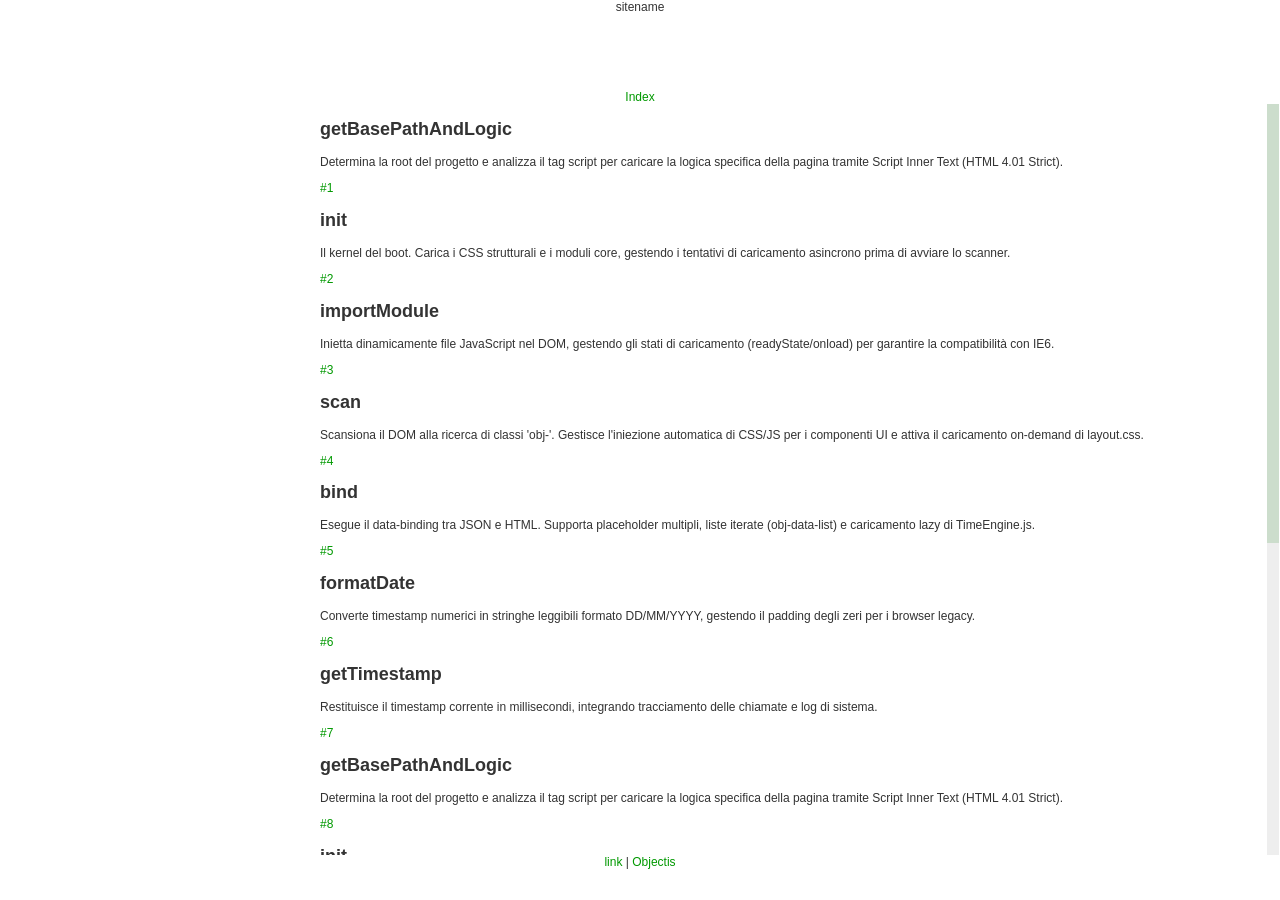
<file: posts.html>
<!DOCTYPE HTML PUBLIC "-//W3C//DTD HTML 4.01 Transitional//EN" "http://www.w3.org/TR/html4/loose.dtd">
<html>
    <head>
        <title>Objectis Framework - Posts Layout Test</title>
        <meta http-equiv="Content-Type" content="text/html; charset=iso-8859-1">
    </head>
    <body>
        <div id="main-viewport">
            <div class="obj-layout-row obj-layout-row-100">
                <div class="obj-layout-col obj-layout-col-100">
                    
                    <div class="header obj-layout-row obj-layout-row-10">
                        sitename
                    </div>

                    <div class="navbar obj-layout-row obj-layout-col-expand">
                        <a href="../index.html">Index</a>
                    </div>

                    <div class="obj-layout-row obj-layout-row-expand">
                        <div class="obj-layout-col obj-layout-col-25"></div>
                        <div class="obj-layout-col obj-layout-col-expand obj-data-list-posts">
                            <div class="post-item">
                                <h2>obj-data-title</h2>
                                <p>obj-data-content</p>
                                <p><a href="post.html?id=obj-data-id">#obj-data-id</a></p>
                            </div>
                        </div>
                    </div>
                    <div class="footer obj-layout-row obj-layout-row-5">
                        <a href="">link</a>
                        |
                        <a href="https://github.com/dnl-mcn/Objectis">Objectis</a>
                    </div>

                </div>
            </div>
        </div>
        <script type="text/javascript" src="./js/core/Objectis.js">logic: samples/posts.js;</script>
    </body>
</html>
</file>
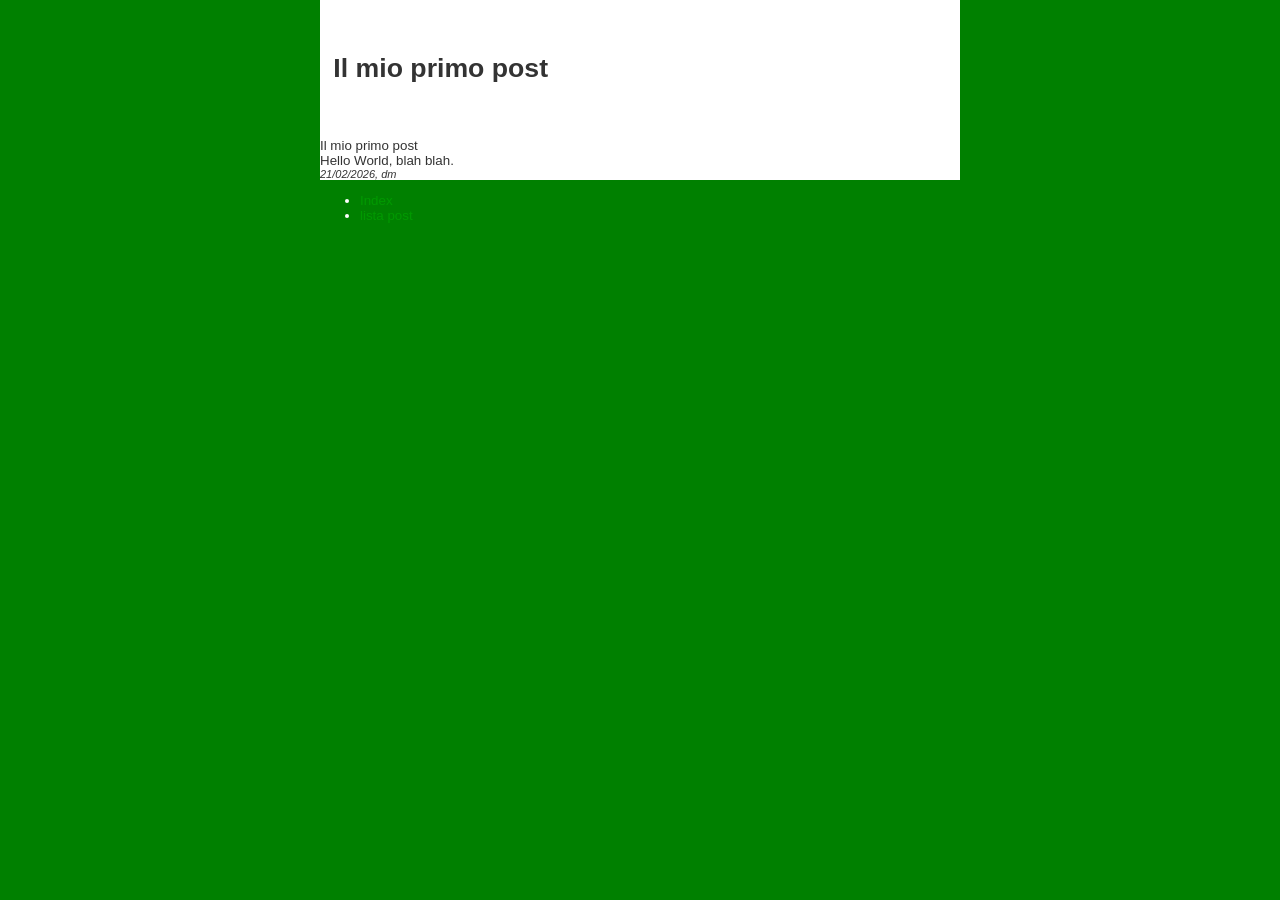
<file: samples/blog.html>
<!DOCTYPE HTML PUBLIC "-//W3C//DTD HTML 4.01 Transitional//EN" "http://www.w3.org/TR/html4/loose.dtd">
<html>
    <head>
        <title>Objectis Framework - Blog post</title>
        <meta http-equiv="Content-Type" content="text/html; charset=iso-8859-1">
    </head>
    <body>
        <div id="main-viewport">
            <div class="obj-layout-col obj-layout-col-25"></div>
            <div class="obj-layout-col obj-layout-col-50">
            <div class="obj-layout-row obj-data-bind title-header">obj-data-title</div>
                <div class="obj-layout-row obj-data-bind">obj-data-title</div>
                <div class="obj-layout-row obj-data-bind post-content">obj-data-post</div>
                <div class="obj-layout-row obj-data-bind post-date">obj-data-date, obj-data-author</div>
                <ul>
                    <li><a href="../index.html">Index</a></li>
                    <li><a href="./posts.html">lista post</a></li>
                </ul>
            </div>
            <div class="obj-layout-col obj-layout-col-25"></div>

        </div>
        <script type="text/javascript" src="../js/core/Objectis.js">logic: samples/blog.js;</script>
    </body>
</html>
</file>
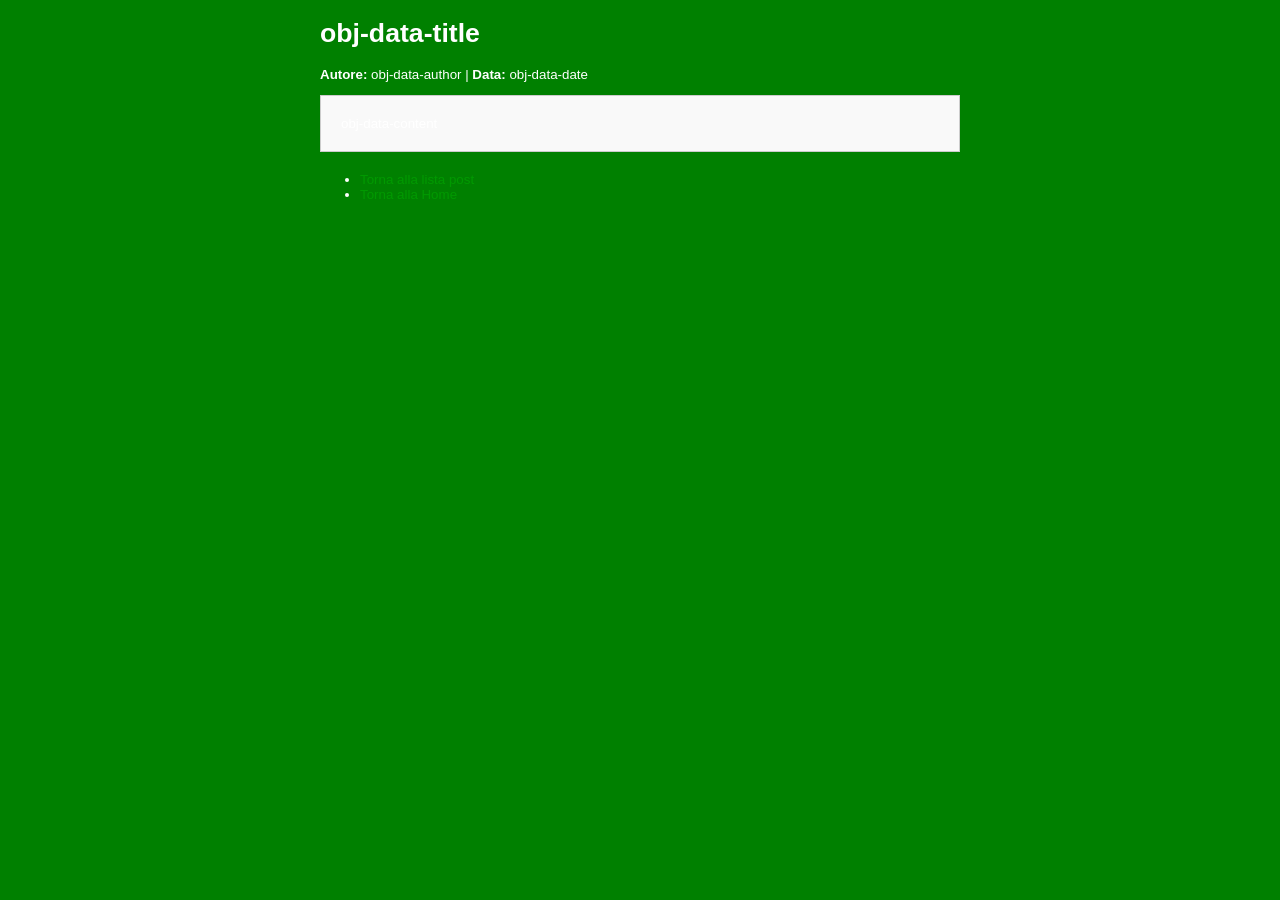
<file: samples/post.html>
<!DOCTYPE HTML PUBLIC "-//W3C//DTD HTML 4.01 Transitional//EN" "http://www.w3.org/TR/html4/loose.dtd">
<html>
    <head>
        <title>Objectis Framework - Dettaglio Post</title>
        <meta http-equiv="Content-Type" content="text/html; charset=iso-8859-1">
    </head>
    <body>
        <div id="main-viewport">
            <div class="obj-layout-col obj-layout-col-25"></div>
            
            <div class="obj-layout-col obj-layout-col-50">
                <div class="obj-data-bind" id="post-detail-container">
                    <h1>obj-data-title</h1>
                    <p><strong>Autore:</strong> obj-data-author | <strong>Data:</strong> obj-data-date</p>
                    <div style="padding: 20px; border: 1px solid #ccc; background: #f9f9f9;">
                        obj-data-content
                    </div>
                </div>

                <ul style="margin-top: 20px;">
                    <li><a href="posts.html">Torna alla lista post</a></li>
                    <li><a href="../index.html">Torna alla Home</a></li>
                </ul>
            </div>

            <div class="obj-layout-col obj-layout-col-25"></div>
        </div>

        <script type="text/javascript" src="../js/core/Objectis.js">
            logic: samples/post.js;
        </script>
    </body>
</html>
</file>
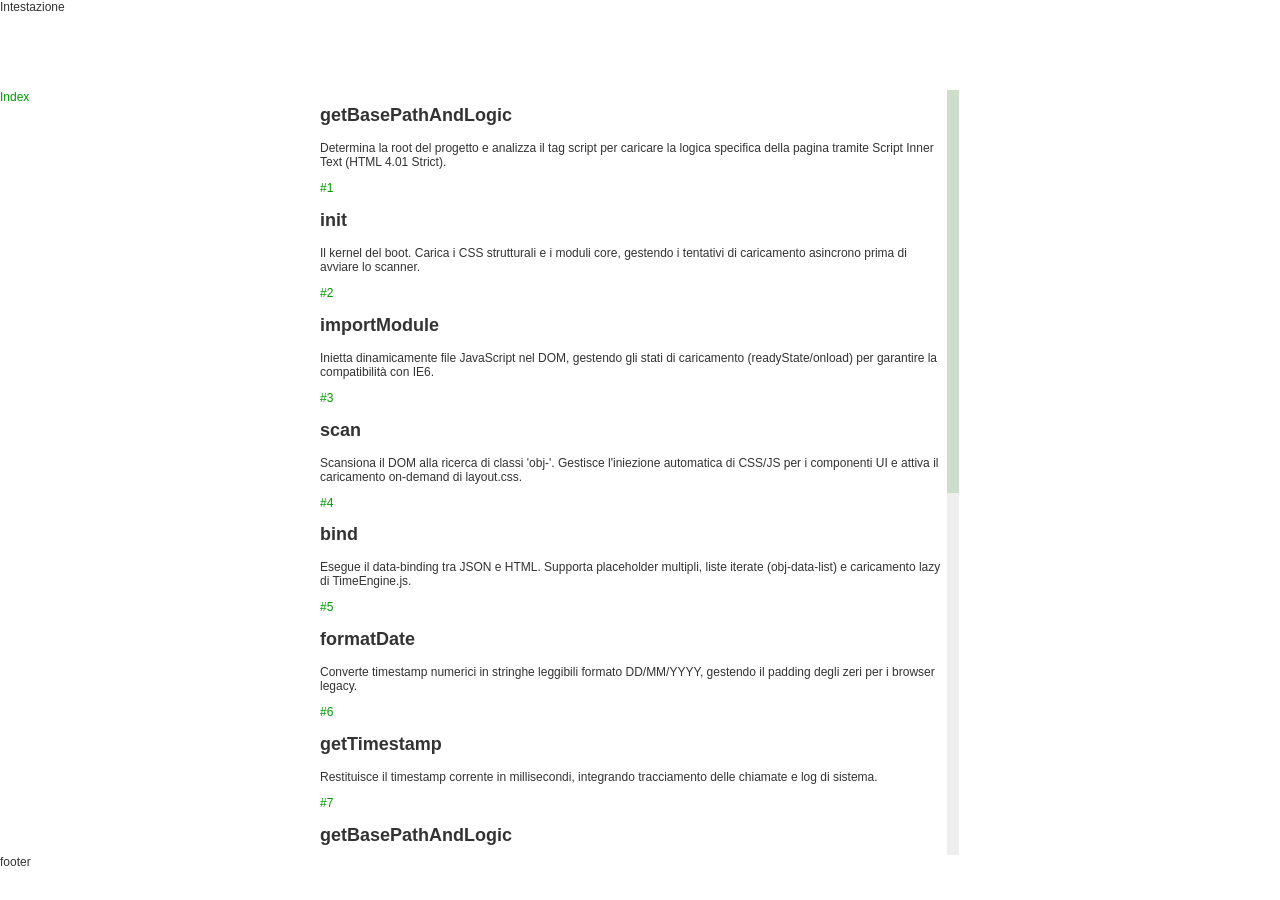
<file: samples/posts.html>
<!DOCTYPE HTML PUBLIC "-//W3C//DTD HTML 4.01 Transitional//EN" "http://www.w3.org/TR/html4/loose.dtd">
<html>
    <head>
        <title>Objectis Framework - Posts Layout Test</title>
        <meta http-equiv="Content-Type" content="text/html; charset=iso-8859-1">
    </head>
    <body>
        <div id="main-viewport">
            <div class="obj-layout-row obj-layout-row-100">
                <div class="obj-layout-col obj-layout-col-100">
                    
                    <div class="obj-layout-row obj-layout-row-10">
                        Intestazione
                    </div>

                    <div class="obj-layout-row obj-layout-row-expand">
                        <div class="obj-layout-col obj-layout-col-25">
                            <a href="../index.html">Index</a>
                        </div>
                        <div class="obj-layout-col obj-layout-col-expand obj-data-list-posts">
                            <div class="post-item">
                                <h2>obj-data-title</h2>
                                <p>obj-data-content</p>
                                <p><a href="post.html?id=obj-data-id">#obj-data-id</a></p>
                            </div>
                        </div>
                        <div class="obj-layout-col obj-layout-col-25"></div>
                    </div>
                    <div class="obj-layout-row obj-layout-row-5">footer</div>

                </div>
            </div>
        </div>
        <script type="text/javascript" src="../js/core/Objectis.js">logic: samples/posts.js;</script>
    </body>
</html>
</file>
